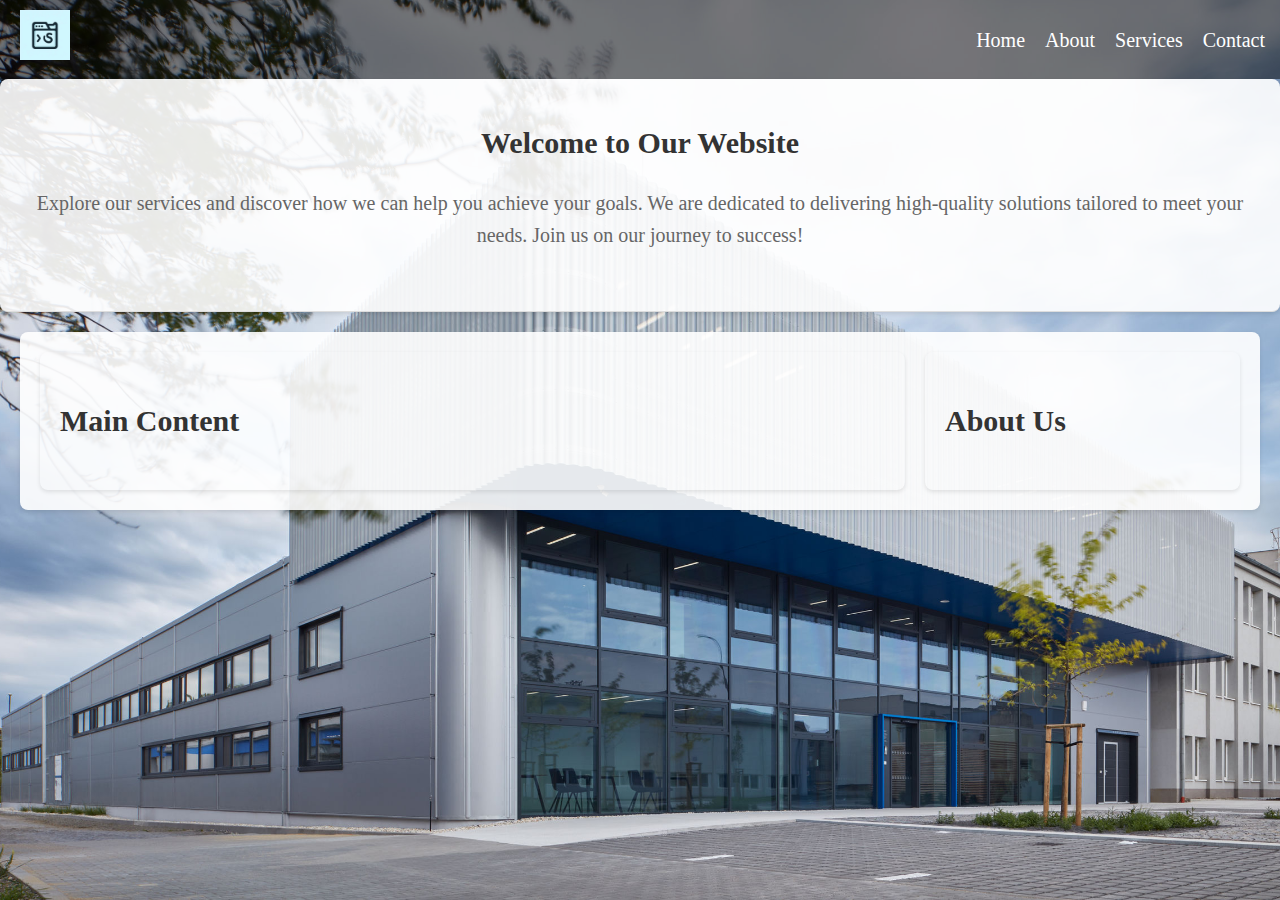
<file: index.html>
﻿<!DOCTYPE html>
<html lang="en">
<head>
    <meta charset="UTF-8">
    <meta name="viewport" content="width=device-width, initial-scale=1.0">
    <title>Home</title>
    <link rel="stylesheet" href="Styles.css">
    <script src="jquery-3.7.0.min.js"></script>
</head>
<body class="home">
    <header>
        <div class="logo"><img src="webpage.jpeg" alt="Logo"></div>
        <nav class="menu-nav">
            <ul>
                <li><a href="index.html">Home</a></li>
                <li><a href="about.html">About</a></li>
                <li><a href="services.html">Services</a></li>
                <li><a href="contact.html">Contact</a></li>
            </ul>
        </nav>
    </header>
    <section class="introduction">
        <h1>Welcome to Our Website</h1>
        <p>Explore our services and discover how we can help you achieve your goals. We are dedicated to delivering high-quality solutions tailored to meet your needs. Join us on our journey to success!</p>
    </section>
    <section class="container">
        <main class="main-content">
            <h2 class="toggle-title">Main Content</h2>
            <div class="Text1" style="display: none;">
                <p>Welcome to Our Company, where we specialize in delivering high-quality products and services tailored to meet your needs. Our commitment to excellence drives everything we do, ensuring your satisfaction and success.</p>
                <p>Whether you're looking for innovative solutions, reliable support, or expert advice, we're here to help you achieve your goals. Explore our website to learn more about our offerings and how we can assist you on your journey.</p>
            </div>
        </main>
        <aside class="sidebar">
            <h2 class="toggle-title">About Us</h2>
            <div class="Text2" style="display: none;">
                <p>At Our Company, we pride ourselves on our dedication to customer satisfaction and superior service delivery. With years of industry experience, we have built a reputation for reliability and trustworthiness.</p>
                <p>Join thousands of satisfied customers who have chosen us as their preferred partner. Contact us today to see how we can support your business growth and success.</p>
            </div>
        </aside>
    </section>
    <script>
        $(document).ready(function () {
            $('.toggle-title').click(function () {
                $(this).next('div').slideToggle('slow');
            });
        });
    </script>
</body>
</html>
</file>
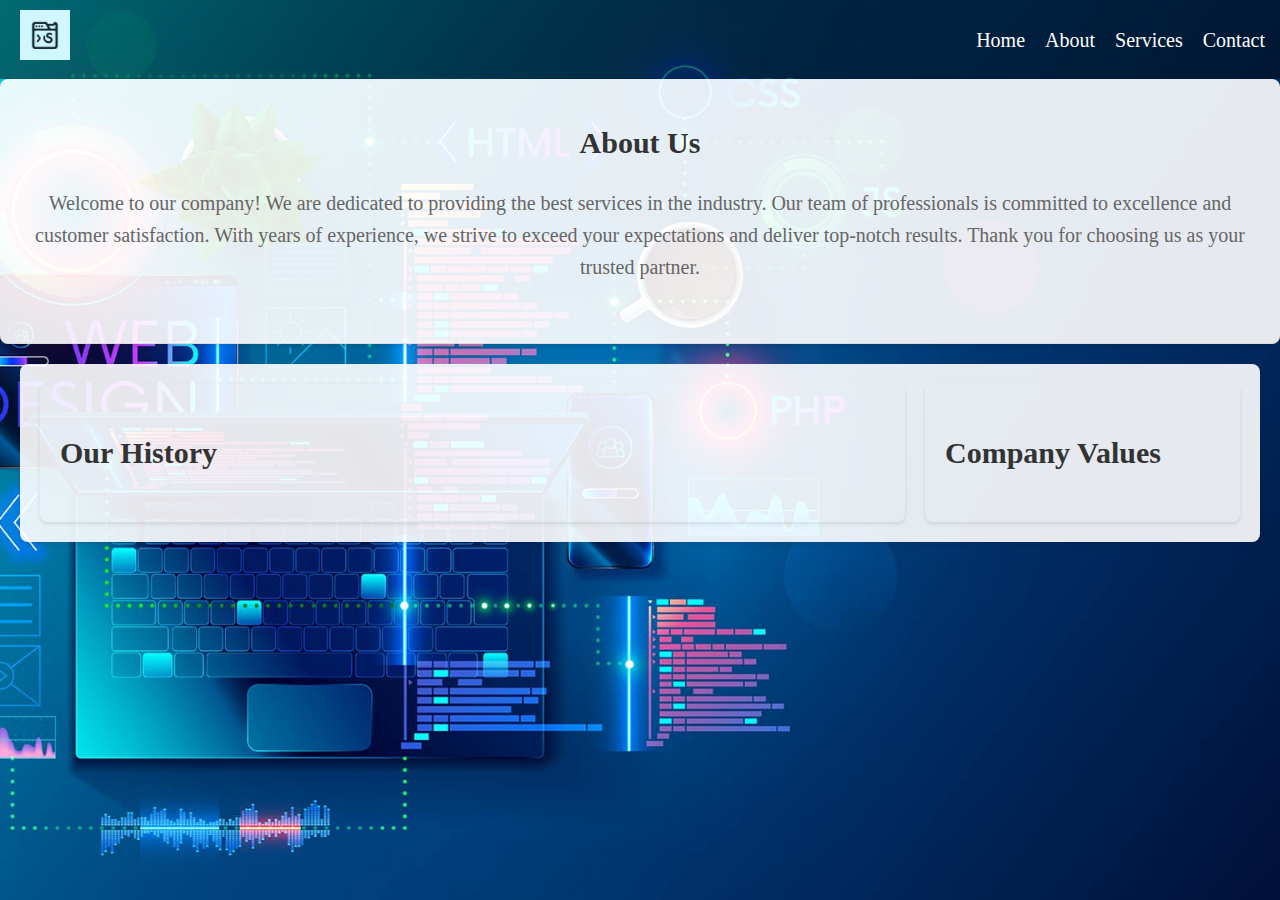
<file: about.html>
﻿<!DOCTYPE html>
<html lang="en">
<head>
    <meta charset="UTF-8">
    <meta name="viewport" content="width=device-width, initial-scale=1.0">
    <title>About Us</title>
    <link rel="stylesheet" href="Styles.css">
    <script src="jquery-3.7.0.min.js"></script>
</head>
<body class="about">
    <header>
        <div class="logo"><img src="webpage.jpeg" alt="Logo"></div>
        <nav class="menu-nav">
            <ul>
                <li><a href="index.html">Home</a></li>
                <li><a href="about.html">About</a></li>
                <li><a href="services.html">Services</a></li>
                <li><a href="contact.html">Contact</a></li>
            </ul>
        </nav>
    </header>
    <section class="introduction">
        <h1>About Us</h1>
        <p>Welcome to our company! We are dedicated to providing the best services in the industry. Our team of professionals is committed to excellence and customer satisfaction. With years of experience, we strive to exceed your expectations and deliver top-notch results. Thank you for choosing us as your trusted partner.</p>
    </section>
    <section class="container">
        <main class="main-content">
            <h2 class="toggle-title">Our History</h2>
            <div class="content" style="display: none;">
                <p>Founded in 2005, Our Company has grown from a small startup to a leading provider in web development. Our journey is marked by innovation, dedication, and a commitment to exceeding customer expectations.</p>
                <p>Over the years, we have expanded our services and capabilities to better serve our clients. Today, we continue to uphold our values of integrity, professionalism, and customer-centricity.</p>
            </div>
        </main>
        <aside class="sidebar">
            <h2 class="toggle-title">Company Values</h2>
            <div class="content" style="display: none;">
                <p>At Our Company, our core values guide everything we do:</p>
                <ul>
                    <li>Customer Satisfaction</li>
                    <li>Integrity and Transparency</li>
                    <li>Innovation and Continuous Improvement</li>
                    <li>Teamwork and Collaboration</li>
                </ul>
            </div>
        </aside>
    </section>
    <script>
        $(document).ready(function () {
            $('.toggle-title').click(function () {
                $(this).next('.content').slideToggle('slow');
            });
        });
    </script>
</body>
</html>
</file>
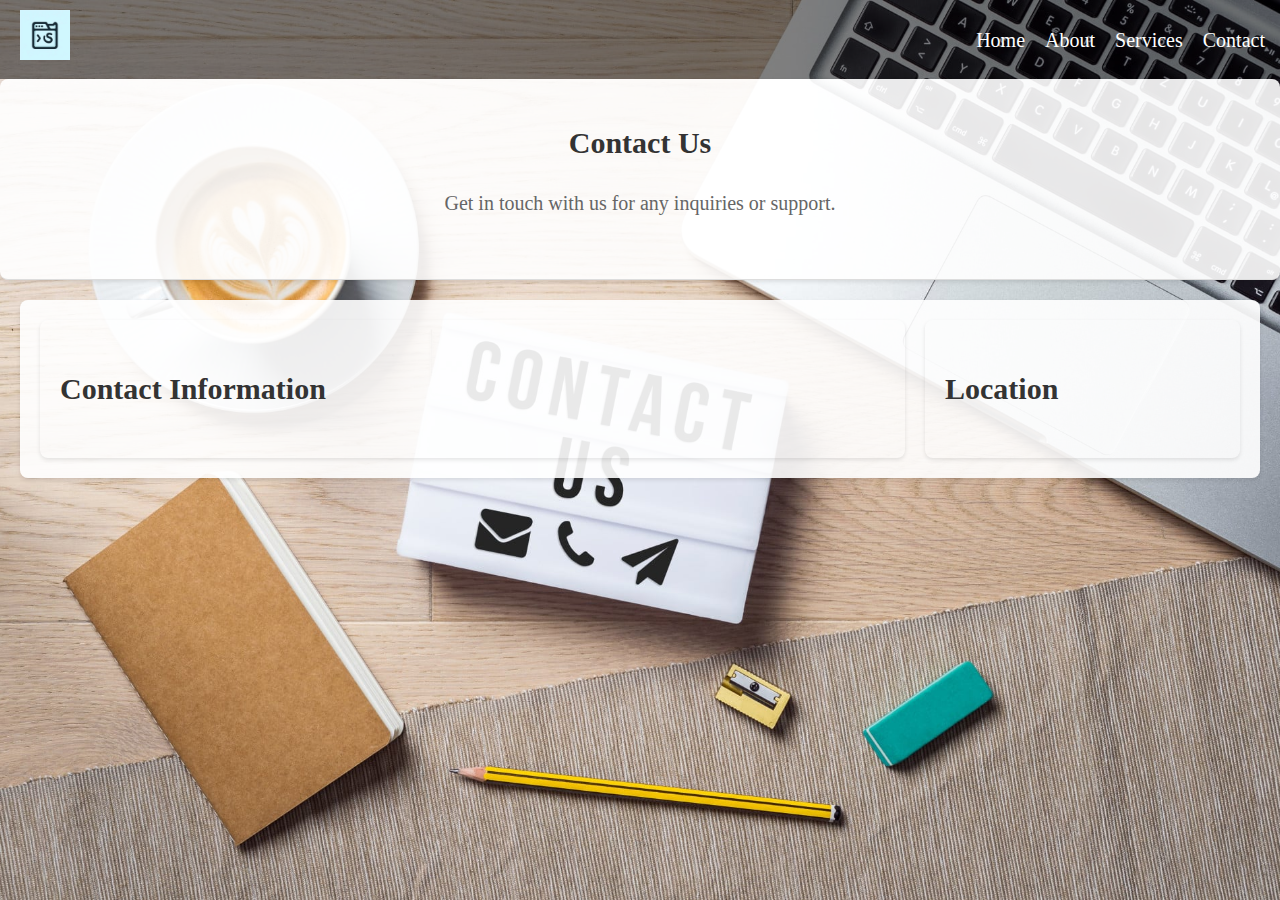
<file: contact.html>
﻿<!DOCTYPE html>
<html lang="en">
<head>
    <meta charset="UTF-8">
    <meta name="viewport" content="width=device-width, initial-scale=1.0">
    <title>Contact Us</title>
    <link rel="stylesheet" href="Styles.css">
    <script src="jquery-3.7.0.min.js"></script>
    <script>
        $(document).ready(function () {
            $('.toggle-title').click(function () {
                $(this).next('.content').slideToggle('slow');
            });
        });
    </script>
</head>
<body class="contact">
    <header>
        <div class="logo"><img src="webpage.jpeg" alt="Logo"></div>
        <nav class="menu-nav">
            <ul>
                <li><a href="index.html">Home</a></li>
                <li><a href="about.html">About</a></li>
                <li><a href="services.html">Services</a></li>
                <li><a href="contact.html">Contact</a></li>
            </ul>
        </nav>
    </header>
    <section class="introduction">
        <h1>Contact Us</h1>
        <p>Get in touch with us for any inquiries or support.</p>
    </section>
    <div class="container">
        <main class="main-content">
            <h2 id="contact-info-title" class="toggle-title">Contact Information</h2>
            <div id="contact-info-content" class="content" style="display: none;">
                <p>You can reach us via email, phone, or by visiting our office.</p>
                <p>Email: michael-ghossain@hotmail.com</p>
                <p>Phone number: +961 76921870</p>
            </div>
        </main>
        <aside class="sidebar">
            <h2 id="location-title" class="toggle-title">Location</h2>
            <div id="location-content" class="content" style="display: none;">
                <p>Our company is located in Zahle, Lebanon.</p>
            </div>
        </aside>
    </div>
</body>
</html>
</file>
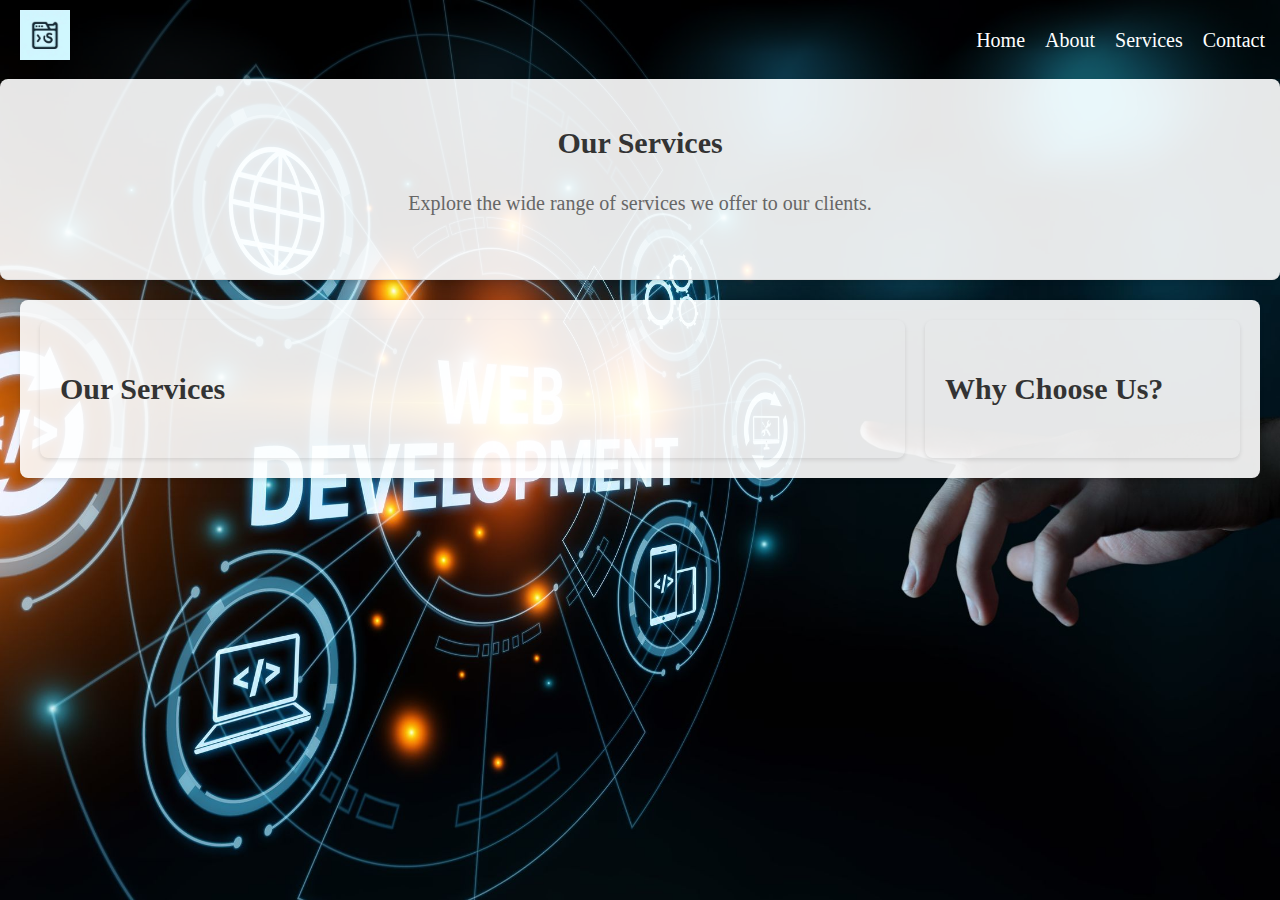
<file: services.html>
﻿<!DOCTYPE html>
<html lang="en">
<head>
    <meta charset="UTF-8">
    <meta name="viewport" content="width=device-width, initial-scale=1.0">
    <title>Services</title>
    <link rel="stylesheet" href="Styles.css">
    <script src="jquery-3.7.0.min.js"></script>
</head>
<body class="services">
    <header>
        <div class="logo"><img src="webpage.jpeg" alt="Logo"></div>
        <nav class="menu-nav">
            <ul>
                <li><a href="index.html">Home</a></li>
                <li><a href="about.html">About</a></li>
                <li><a href="services.html">Services</a></li>
                <li><a href="contact.html">Contact</a></li>
            </ul>
        </nav>
    </header>
    <section class="introduction">
        <h1>Our Services</h1>
        <p>Explore the wide range of services we offer to our clients.</p>
    </section>
    <section class="container">
        <main class="main-content">
            <h2 class="toggle-title">Our Services</h2>
            <div class="content" style="display: none;">
                <p>At Our Company, we offer a comprehensive range of services designed to meet the diverse needs of our clients. Whether you're looking for IT, software, web, or mobile developers, we have the expertise to deliver customer needs.</p>
                <p>Our team of professionals is dedicated to providing customized solutions that drive your business forward. From mobile to web development, we're committed to excellence in every aspect of our work.</p>
            </div>
        </main>
        <aside class="sidebar">
            <h2 class="toggle-title">Why Choose Us?</h2>
            <div class="content" style="display: none;">
                <p>Choosing Our Company means partnering with a trusted industry leader known for:</p>
                <ul>
                    <li>Reliability and Trustworthiness</li>
                    <li>Expertise and Experience</li>
                    <li>Customer-Centric Approach</li>
                    <li>Innovative Solutions</li>
                </ul>
            </div>
        </aside>
    </section>
    <script>
        $(document).ready(function () {
            $('.toggle-title').click(function () {
                $(this).next('.content').slideToggle('slow');
            });
        });
    </script>
</body>
</html>
</file>
<file: Styles.css>
﻿/* Ensure the body and html take the full height */
html, body {
    height: 100%;
    margin: 0;
    padding: 0;
    overflow-x: hidden; /* Prevent horizontal scrolling */
    font-family: 'Times New Roman', Times, serif;
    background-repeat: no-repeat;
    background-size: cover;
    background-attachment: fixed; /* Fix the background image */
    background-position: center;
    font-size: 20px;
    line-height: 1.6;
    background-color: #f0f0f0;
}

body.home {
    background-image: url('backgrounds/index.jfif');
}

body.about {
    background-image: url('backgrounds/about.jfif');
}

body.services {
    background-image: url('backgrounds/services.jpg');
}

body.contact {
    background-image: url('backgrounds/contact.jfif');
}

/* Make header background slightly transparent */
header {
    display: flex;
    justify-content: space-between;
    align-items: center;
    background: rgba(0, 0, 0, 0.5); /* Slightly transparent background for better readability */
    color: #fff;
    padding: 10px 20px;
    width: 100%;
}

header .logo img {
    height: 50px;
}

header nav ul {
    list-style: none;
    display: flex;
    margin: 0;
    padding: 0;
}

header nav ul li {
    margin-left: 20px;
}

header nav ul li a {
    color: #fff;
    text-decoration: none;
}

/* Ensure the content is visible over the background */
.introduction, .container, .main-content, .sidebar {
    background: rgba(255, 255, 255, 0.9); /* Slightly transparent white background for readability */
    padding: 20px;
    border-radius: 8px;
    box-shadow: 0 2px 4px rgba(0, 0, 0, 0.1);
}

/* Adjust introduction section */
.introduction {
    padding: 40px 20px;
    text-align: center;
    border-bottom: 1px solid #ddd;
}

.introduction h1 {
    margin: 0;
    font-size: 30px;
    color: #333;
}

.container {
    display: flex;
    margin: 20px;
	
}

.main-content {
    flex: 3;
    margin-right: 20px;
	color: #333;
	background-color: transparent;

}

.sidebar {
    flex: 1;
	color: #333;
	background-color: transparent;
}

h2 {
    font-size: 30px;
    color: #333;
}

p {
    font-size: 20px;
    color: #666;
}
.menu-nav{
	margin-right: 35px;
}
.toggle-title {
    cursor: pointer;
}
</file>
